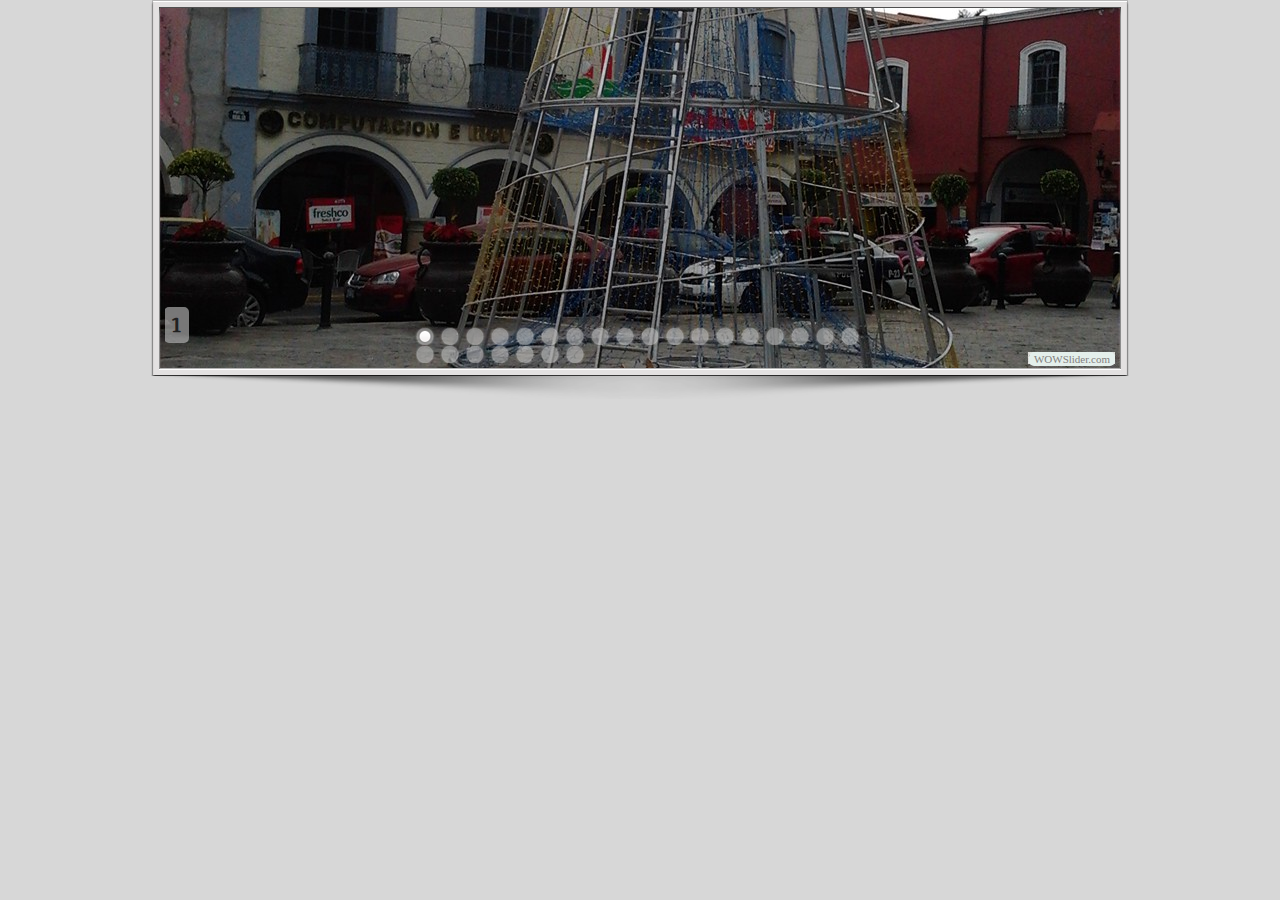
<file: galeria/villa.html>
<!DOCTYPE html PUBLIC "-//W3C//DTD XHTML 1.0 Strict//EN"
	"http://www.w3.org/TR/xhtml1/DTD/xhtml1-strict.dtd">
<html xmlns="http://www.w3.org/1999/xhtml">
<head>
	<title>Villa Iluminada generated by WOWSlider.com</title>
	<meta http-equiv="content-type" content="text/html; charset=utf-8" />
	<meta name="keywords" content="Villa Iluminada, WOW Slider, HTML5 Slide Show, Javascript Slideshows" />
	<meta name="description" content="Villa Iluminada created with WOW Slider, a free wizard program that helps you easily generate beautiful web slideshow" />
	<!-- Start WOWSlider.com HEAD section -->
	<link rel="stylesheet" type="text/css" href="engine1/style.css" />
	<script type="text/javascript" src="engine1/jquery.js"></script>
	<!-- End WOWSlider.com HEAD section -->
</head>
<body style="background-color:#d7d7d7">
	<!-- Start WOWSlider.com BODY section -->
	<div id="wowslider-container1">
	<div class="ws_images"><ul>
<li><img src="data1/images/1.jpg" alt="1" title="1" id="wows1_0"/></li>
<li><img src="data1/images/3.jpg" alt="3" title="3" id="wows1_1"/></li>
<li><img src="data1/images/4.jpg" alt="4" title="4" id="wows1_2"/></li>
<li><img src="data1/images/5.jpg" alt="5" title="5" id="wows1_3"/></li>
<li><img src="data1/images/6.jpg" alt="6" title="6" id="wows1_4"/></li>
<li><img src="data1/images/7.jpg" alt="7" title="7" id="wows1_5"/></li>
<li><img src="data1/images/8.jpg" alt="8" title="8" id="wows1_6"/></li>
<li><img src="data1/images/11.jpg" alt="11" title="11" id="wows1_7"/></li>
<li><img src="data1/images/14.jpg" alt="14" title="14" id="wows1_8"/></li>
<li><img src="data1/images/15.jpg" alt="15" title="15" id="wows1_9"/></li>
<li><img src="data1/images/17.jpg" alt="17" title="17" id="wows1_10"/></li>
<li><img src="data1/images/18.jpg" alt="18" title="18" id="wows1_11"/></li>
<li><img src="data1/images/20.jpg" alt="20" title="20" id="wows1_12"/></li>
<li><img src="data1/images/21.jpg" alt="21" title="21" id="wows1_13"/></li>
<li><img src="data1/images/23.jpg" alt="23" title="23" id="wows1_14"/></li>
<li><img src="data1/images/24.jpg" alt="24" title="24" id="wows1_15"/></li>
<li><img src="data1/images/25.jpg" alt="25" title="25" id="wows1_16"/></li>
<li><img src="data1/images/26.jpg" alt="26" title="26" id="wows1_17"/></li>
<li><img src="data1/images/27.jpg" alt="27" title="27" id="wows1_18"/></li>
<li><img src="data1/images/30.jpg" alt="30" title="30" id="wows1_19"/></li>
<li><img src="data1/images/32.jpg" alt="32" title="32" id="wows1_20"/></li>
<li><img src="data1/images/34.jpg" alt="34" title="34" id="wows1_21"/></li>
<li><img src="data1/images/36.jpg" alt="36" title="36" id="wows1_22"/></li>
<li><img src="data1/images/37.jpg" alt="37" title="37" id="wows1_23"/></li>
<li><img src="data1/images/38.jpg" alt="38" title="38" id="wows1_24"/></li>
</ul></div>
<div class="ws_bullets"><div>
<a href="#" title="1"><img src="data1/tooltips/1.jpg" alt="1"/>1</a>
<a href="#" title="3"><img src="data1/tooltips/3.jpg" alt="3"/>2</a>
<a href="#" title="4"><img src="data1/tooltips/4.jpg" alt="4"/>3</a>
<a href="#" title="5"><img src="data1/tooltips/5.jpg" alt="5"/>4</a>
<a href="#" title="6"><img src="data1/tooltips/6.jpg" alt="6"/>5</a>
<a href="#" title="7"><img src="data1/tooltips/7.jpg" alt="7"/>6</a>
<a href="#" title="8"><img src="data1/tooltips/8.jpg" alt="8"/>7</a>
<a href="#" title="11"><img src="data1/tooltips/11.jpg" alt="11"/>8</a>
<a href="#" title="14"><img src="data1/tooltips/14.jpg" alt="14"/>9</a>
<a href="#" title="15"><img src="data1/tooltips/15.jpg" alt="15"/>10</a>
<a href="#" title="17"><img src="data1/tooltips/17.jpg" alt="17"/>11</a>
<a href="#" title="18"><img src="data1/tooltips/18.jpg" alt="18"/>12</a>
<a href="#" title="20"><img src="data1/tooltips/20.jpg" alt="20"/>13</a>
<a href="#" title="21"><img src="data1/tooltips/21.jpg" alt="21"/>14</a>
<a href="#" title="23"><img src="data1/tooltips/23.jpg" alt="23"/>15</a>
<a href="#" title="24"><img src="data1/tooltips/24.jpg" alt="24"/>16</a>
<a href="#" title="25"><img src="data1/tooltips/25.jpg" alt="25"/>17</a>
<a href="#" title="26"><img src="data1/tooltips/26.jpg" alt="26"/>18</a>
<a href="#" title="27"><img src="data1/tooltips/27.jpg" alt="27"/>19</a>
<a href="#" title="30"><img src="data1/tooltips/30.jpg" alt="30"/>20</a>
<a href="#" title="32"><img src="data1/tooltips/32.jpg" alt="32"/>21</a>
<a href="#" title="34"><img src="data1/tooltips/34.jpg" alt="34"/>22</a>
<a href="#" title="36"><img src="data1/tooltips/36.jpg" alt="36"/>23</a>
<a href="#" title="37"><img src="data1/tooltips/37.jpg" alt="37"/>24</a>
<a href="#" title="38"><img src="data1/tooltips/38.jpg" alt="38"/>25</a>
</div></div>
<span class="wsl"><a href="http://wowslider.com">Website Sliders</a> by WOWSlider.com v4.8</span>
	<div class="ws_shadow"></div>
	</div>
	<script type="text/javascript" src="engine1/wowslider.js"></script>
	<script type="text/javascript" src="engine1/script.js"></script>
	<!-- End WOWSlider.com BODY section -->
</body>
</html>
</file>
<file: galeria/engine1/style.css>
/*
 *	generated by WOW Slider 4.8
 *	template Salient
 */
@import url("http://fonts.googleapis.com/css?family=Marmelad&subset=latin,latin-ext,cyrillic");
#wowslider-container1 { 
	zoom: 1; 
	position: relative; 
	max-width:960px;
	margin:8px auto 34px;
	z-index:90;
	border:none;
	text-align:left; /* reset align=center */
}
* html #wowslider-container1{ width:960px }
#wowslider-container1 .ws_images ul{
	position:relative;
	width: 10000%; 
	height:auto;
	left:0;
	list-style:none;
	margin:0;
	padding:0;
	border-spacing:0;
	overflow: visible;
	/*table-layout:fixed;*/
}
#wowslider-container1 .ws_images ul li{
	width:1%;
	line-height:0; /*opera*/
	float:left;
	font-size:0;
	padding:0 0 0 0 !important;
	margin:0 0 0 0 !important;
}

#wowslider-container1 .ws_images{
	position: relative;
	left:0;
	top:0;
	width:100%;
	height:100%;
	overflow:hidden;
}
#wowslider-container1 .ws_images a{
	width:100%;
	display:block;
	color:transparent;
}
#wowslider-container1 img{
	max-width: none !important;
}
#wowslider-container1 .ws_images img{
	width:100%;
	border:none 0;
	max-width: none;
	padding:0;
}
#wowslider-container1 a{ 
	text-decoration: none; 
	outline: none; 
	border: none; 
}

#wowslider-container1  .ws_bullets { 
	font-size: 0px; 
	float: left;
	position:absolute;
	z-index:70;
}
#wowslider-container1  .ws_bullets div{
	position:relative;
	float:left;
}
#wowslider-container1  .wsl{
	display:none;
}
#wowslider-container1 sound, 
#wowslider-container1 object{
	position:absolute;
}


#wowslider-container1  .ws_bullets { 
	padding: 5px; 
}
#wowslider-container1 .ws_bullets a { 
	width:20px;
	height:18px;
	background: url(./bullet.png) left top;
	float: left; 
	text-indent: -4000px; 
	position:relative;
	margin-left:5px;
	color:transparent;
}
#wowslider-container1 .ws_bullets a:hover, #wowslider-container1 .ws_bullets a.ws_selbull{
	background-position: 0 100%;
}
#wowslider-container1 a.ws_next, #wowslider-container1 a.ws_prev {
	position:absolute;
	display:none;
	top:50%;
	margin-top:-21px;
	z-index:60;
	width: 42px;	
	height: 42px;
	background-image: url(./arrows.png);
}
#wowslider-container1 a.ws_next{
	background-position: 100% 0;
	right:5px;
}
#wowslider-container1 a.ws_prev {
	left:5px;
	background-position: 0 0; 
}
#wowslider-container1 a.ws_next:hover{
	background-position: 100% 50%;
}
#wowslider-container1 a.ws_prev:hover {
	background-position: 0 50%; 
}
#wowslider-container1 a.ws_next:active{
	background-position: 100% 100%;
}
#wowslider-container1 a.ws_prev:active {
	background-position: 0 100%; 
}
* html #wowslider-container1 a.ws_next,* html #wowslider-container1 a.ws_prev{display:block}
#wowslider-container1:hover a.ws_next, #wowslider-container1:hover a.ws_prev, #wowslider-container1:active a.ws_next, #wowslider-container1:active a.ws_prev{display:block}

/*playpause*/
#wowslider-container1 .ws_playpause {
	display:none;
    width: 42px;
    height: 42px;
    position: absolute;
    top: 50%;
    left: 50%;
    margin-left: -21px;
    margin-top: -21px;
    z-index: 59;
}

#wowslider-container1:hover .ws_playpause {
	display:block;
}

#wowslider-container1 .ws_pause {
    background-image: url(./pause.png);
}

#wowslider-container1 .ws_play {
    background-image: url(./play.png);
}

#wowslider-container1 .ws_pause:hover, #wowslider-container1 .ws_play:hover {
    background-position: 50% 50% !important;
}
#wowslider-container1 .ws_pause:active, #wowslider-container1 .ws_play:active {
    background-position: 100% 100% !important;
}/* bottom center */
#wowslider-container1  .ws_bullets {
    bottom: 0px;
	left:50%;
}
#wowslider-container1  .ws_bullets div{
	left:-50%;
}
#wowslider-container1 .ws-title{
	position:absolute;
	display:block;
	bottom: 25px;
	left: 5px; 
	margin-right:5px;
	padding:7px;
	background:rgba(202, 202, 202, 0.6);
	color:#222222;
	z-index: 50;
	font-family:'Marmelad',Helvetica,Arial,Verdana,sans-serif;
	font-size: 20px;
	line-height: 22px;
	font-weight: bold;
	border-radius:5px;
	-moz-border-radius:5px;
	-webkit-border-radius:5px;
}
#wowslider-container1 .ws-title div{
	color: #444444;
    margin-top: 6px;
	font-size: 16px;
	line-height: 18px;
	font-weight: normal;
}

#wowslider-container1 .ws_images ul{
	animation: wsBasic 100s infinite;
	-moz-animation: wsBasic 100s infinite;
	-webkit-animation: wsBasic 100s infinite;
}
@keyframes wsBasic{0%{left:-0%} 2%{left:-0%} 4%{left:-100%} 6%{left:-100%} 8%{left:-200%} 10%{left:-200%} 12%{left:-300%} 14%{left:-300%} 16%{left:-400%} 18%{left:-400%} 20%{left:-500%} 22%{left:-500%} 24%{left:-600%} 26%{left:-600%} 28%{left:-700%} 30%{left:-700%} 32%{left:-800%} 34%{left:-800%} 36%{left:-900%} 38%{left:-900%} 40%{left:-1000%} 42%{left:-1000%} 44%{left:-1100%} 46%{left:-1100%} 48%{left:-1200%} 50%{left:-1200%} 52%{left:-1300%} 54%{left:-1300%} 56%{left:-1400%} 58%{left:-1400%} 60%{left:-1500%} 62%{left:-1500%} 64%{left:-1600%} 66%{left:-1600%} 68%{left:-1700%} 70%{left:-1700%} 72%{left:-1800%} 74%{left:-1800%} 76%{left:-1900%} 78%{left:-1900%} 80%{left:-2000%} 82%{left:-2000%} 84%{left:-2100%} 86%{left:-2100%} 88%{left:-2200%} 90%{left:-2200%} 92%{left:-2300%} 94%{left:-2300%} 96%{left:-2400%} 98%{left:-2400%} }
@-moz-keyframes wsBasic{0%{left:-0%} 2%{left:-0%} 4%{left:-100%} 6%{left:-100%} 8%{left:-200%} 10%{left:-200%} 12%{left:-300%} 14%{left:-300%} 16%{left:-400%} 18%{left:-400%} 20%{left:-500%} 22%{left:-500%} 24%{left:-600%} 26%{left:-600%} 28%{left:-700%} 30%{left:-700%} 32%{left:-800%} 34%{left:-800%} 36%{left:-900%} 38%{left:-900%} 40%{left:-1000%} 42%{left:-1000%} 44%{left:-1100%} 46%{left:-1100%} 48%{left:-1200%} 50%{left:-1200%} 52%{left:-1300%} 54%{left:-1300%} 56%{left:-1400%} 58%{left:-1400%} 60%{left:-1500%} 62%{left:-1500%} 64%{left:-1600%} 66%{left:-1600%} 68%{left:-1700%} 70%{left:-1700%} 72%{left:-1800%} 74%{left:-1800%} 76%{left:-1900%} 78%{left:-1900%} 80%{left:-2000%} 82%{left:-2000%} 84%{left:-2100%} 86%{left:-2100%} 88%{left:-2200%} 90%{left:-2200%} 92%{left:-2300%} 94%{left:-2300%} 96%{left:-2400%} 98%{left:-2400%} }
@-webkit-keyframes wsBasic{0%{left:-0%} 2%{left:-0%} 4%{left:-100%} 6%{left:-100%} 8%{left:-200%} 10%{left:-200%} 12%{left:-300%} 14%{left:-300%} 16%{left:-400%} 18%{left:-400%} 20%{left:-500%} 22%{left:-500%} 24%{left:-600%} 26%{left:-600%} 28%{left:-700%} 30%{left:-700%} 32%{left:-800%} 34%{left:-800%} 36%{left:-900%} 38%{left:-900%} 40%{left:-1000%} 42%{left:-1000%} 44%{left:-1100%} 46%{left:-1100%} 48%{left:-1200%} 50%{left:-1200%} 52%{left:-1300%} 54%{left:-1300%} 56%{left:-1400%} 58%{left:-1400%} 60%{left:-1500%} 62%{left:-1500%} 64%{left:-1600%} 66%{left:-1600%} 68%{left:-1700%} 70%{left:-1700%} 72%{left:-1800%} 74%{left:-1800%} 76%{left:-1900%} 78%{left:-1900%} 80%{left:-2000%} 82%{left:-2000%} 84%{left:-2100%} 86%{left:-2100%} 88%{left:-2200%} 90%{left:-2200%} 92%{left:-2300%} 94%{left:-2300%} 96%{left:-2400%} 98%{left:-2400%} }

#wowslider-container1  .ws_shadow{
	background-image: url(./bg.png);
	background-repeat: no-repeat;
	background-size:100%;
	position:absolute;
	z-index: -1;
	left:-0.94%;
	top:-2.22%;
	width:101.87%;
	height:111.66%;
}
* html #wowslider-container1 .ws_shadow{/*ie6*/
	background:none;
	filter:progid:DXImageTransform.Microsoft.AlphaImageLoader( src='engine1/bg.png', sizingMethod='scale');
}
*+html #wowslider-container1 .ws_shadow{/*ie7*/
	background:none;
	filter:progid:DXImageTransform.Microsoft.AlphaImageLoader( src='engine1/bg.png', sizingMethod='scale');
}
#wowslider-container1 .ws_bullets  a img{
	text-indent:0;
	display:block;
	bottom:20px;
	left:-64px;
	visibility:hidden;
	position:absolute;
	box-shadow: 0 0 3px rgba(0, 0, 0, 0.8);
    -moz-box-shadow: 0 0 3px rgba(0, 0, 0, 0.8);
	-webkit-box-shadow: 0 0 3px rgba(0, 0, 0, 0.8);
    border: 4px solid #e1e1e1;
	border-radius:0px;
	max-width:none;
}
#wowslider-container1 .ws_bullets a:hover img{
	visibility:visible;
}

#wowslider-container1 .ws_bulframe div div{
	height:48px;
	overflow:visible;
	position:relative;
}
#wowslider-container1 .ws_bulframe div {
	left:0;
	overflow:hidden;
	position:relative;
	width:128px;
	background-color:#e1e1e1;
}
#wowslider-container1  .ws_bullets .ws_bulframe{
	display:none;
	bottom:24px;
	overflow:visible;
	position:absolute;
	cursor:pointer;
	box-shadow: 0 0 3px rgba(0, 0, 0, 0.8);
    -moz-box-shadow: 0 0 3px rgba(0, 0, 0, 0.8);
	-webkit-box-shadow: 0 0 3px rgba(0, 0, 0, 0.8);
    border: 4px solid #e1e1e1;
	border-radius:5px;
}
#wowslider-container1 .ws_bulframe span{
	display:block;
	position:absolute;
	bottom:-11px;
	margin-left:-2px;
	left:64px;
	background:url(./triangle.png);
	width:15px;
	height:7px;
}
</file>
